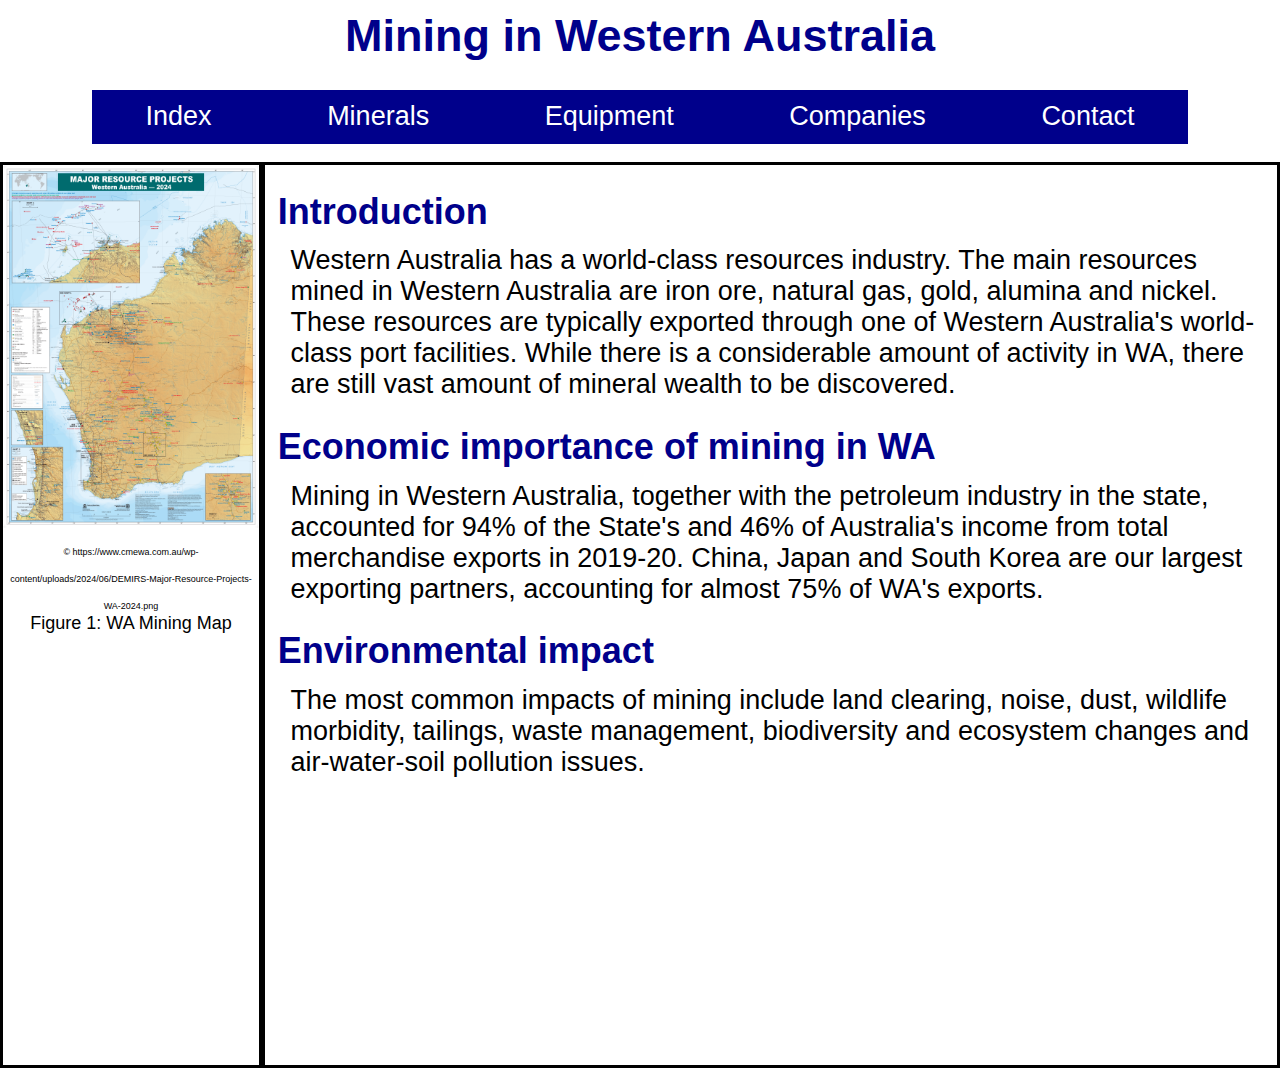
<file: index.htm>
<!DOCTYPE html>
<html lang="en">

<head>
    <title> Mining in Western Australia </title>
    <meta name="author" content="Frank Padovan">
    <meta charset="utf-8">
    <link rel="stylesheet" href="styles.css">
</head>

<body>
    <header>
        <h1> Mining in Western Australia </h1>
    </header>

    <nav class="flex-nav">
        <ul>
            <li><a href="index.htm"> Index </a></li>
            <li><a href="minerals.htm"> Minerals </a></li>
            <li><a href="equipment.htm"> Equipment </a></li>
            <li><a href="companies.htm"> Companies </a></li>
            <li><a href="contact.htm"> Contact </a></li>
        </ul>
    </nav>

    <div class="flex-container">
        <aside>
            <figure>
                <a href="https://en.wikipedia.org/wiki/Mining_in_Western_Australia" target="_blank">
                    <img src="Media_Assets/WA_Major_Resource_Projects_2024.png" alt="WA_Major_Resource_Projects_2024">
                </a>
                <footer><small>&copy;
                        https://www.cmewa.com.au/wp-content/uploads/2024/06/DEMIRS-Major-Resource-Projects-WA-2024.png
                    </small></footer>
                <figcaption> Figure 1: WA Mining Map </figcaption>
            </figure>
        </aside>

        <main>
            <section>
                <h2> Introduction </h2>
                <p> Western Australia has a world-class resources industry. The main resources mined in Western
                    Australia are iron ore, natural gas, gold, alumina and nickel. These resources are typically
                    exported through one of Western Australia's world-class port facilities. While there is a
                    considerable amount of activity in WA, there are still vast amount of mineral wealth to be
                    discovered. </p>
            </section>

            <section>
                <h2> Economic importance of mining in WA </h2>
                <p> Mining in Western Australia, together with the petroleum industry in the state, accounted for 94% of
                    the State's and 46% of Australia's income from total merchandise exports in 2019-20. China, Japan
                    and South Korea are our largest exporting partners, accounting for almost 75% of WA's exports. </p>
            </section>

            <section>
                <h2> Environmental impact </h2>
                <p> The most common impacts of mining include land clearing, noise, dust, wildlife morbidity, tailings,
                    waste management, biodiversity and ecosystem changes and air-water-soil pollution issues. </p>
            </section>
        </main>
    </div>
</body>

</html>
</file>
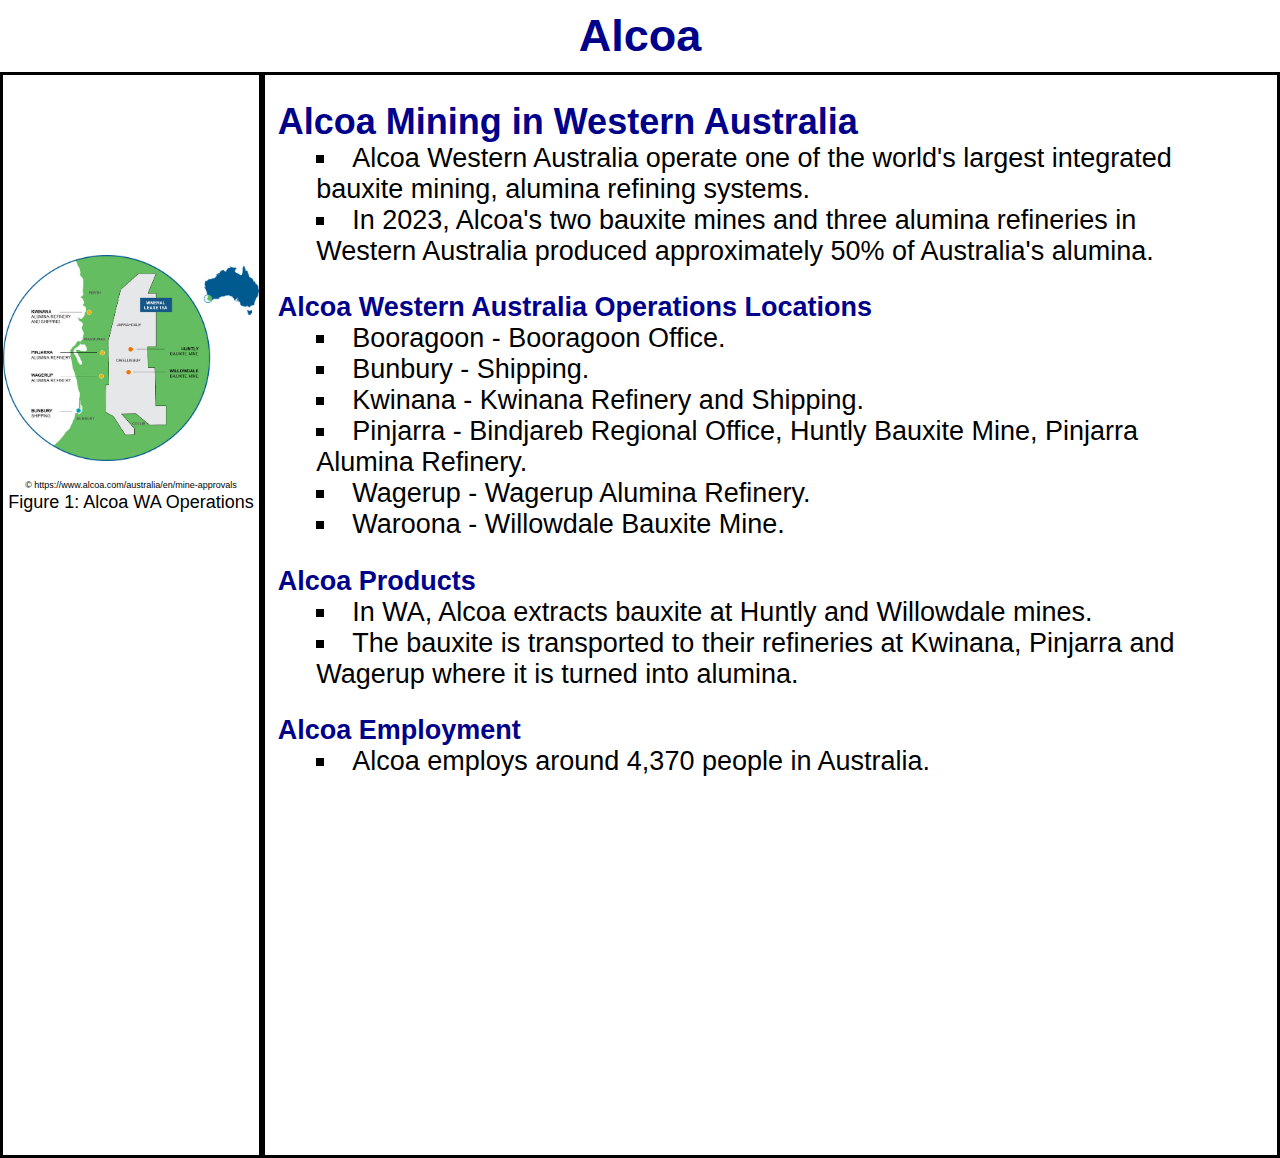
<file: comp001.htm>
<!DOCTYPE html>
<html lang="en">

<head>
    <title> currcompany </title>
    <meta name="author" content="Frank Padovan">
    <meta charset="utf-8">
    <link rel="stylesheet" href="styles.css">
    <style>
        .flex-container>main {
            width: 100vw;
        }
    </style>
</head>

<body>
    <header>
        <h1> Alcoa </h1>
    </header>
    <div class="flex-container">
        <aside id="companyAside">
            <figure>
                <img src="Media_Assets/Alcoa_WA_Operations.jpg" alt="Alcoa_WA_Operations">
                <footer><small>&copy; https://www.alcoa.com/australia/en/mine-approvals </small></footer>
                <figcaption> Figure 1: Alcoa WA Operations </figcaption>
            </figure>
        </aside>

        <main>
            <section>
                <h2> Alcoa Mining in Western Australia </h2>
                <ul>
                    <li>
                        Alcoa Western Australia operate one of the world's largest integrated bauxite mining, alumina
                        refining systems.
                    </li>
                    <li>
                        In 2023, Alcoa's two bauxite mines and three alumina refineries in Western Australia produced
                        approximately 50% of Australia's alumina.
                    </li>
                </ul>
            </section>

            <section>
                <h3> Alcoa Western Australia Operations Locations </h3>
                <ul>
                    <li> Booragoon - Booragoon Office. </li>
                    <li> Bunbury - Shipping. </li>
                    <li> Kwinana - Kwinana Refinery and Shipping. </li>
                    <li> Pinjarra - Bindjareb Regional Office, Huntly Bauxite Mine, Pinjarra Alumina Refinery. </li>
                    <li> Wagerup - Wagerup Alumina Refinery. </li>
                    <li> Waroona - Willowdale Bauxite Mine. </li>
                </ul>
            </section>

            <section>
                <h3> Alcoa Products </h3>
                <ul>
                    <li> In WA, Alcoa extracts bauxite at Huntly and Willowdale mines. </li>
                    <li>
                        The bauxite is transported to their refineries at Kwinana, Pinjarra and Wagerup where it is
                        turned
                        into alumina.
                    </li>
                </ul>
            </section>

            <section>
                <h3> Alcoa Employment </h3>
                <ul>
                    <li> Alcoa employs around 4,370 people in Australia. </li>
                </ul>
            </section>
        </main>
    </div>
</body>

</html>
</file>
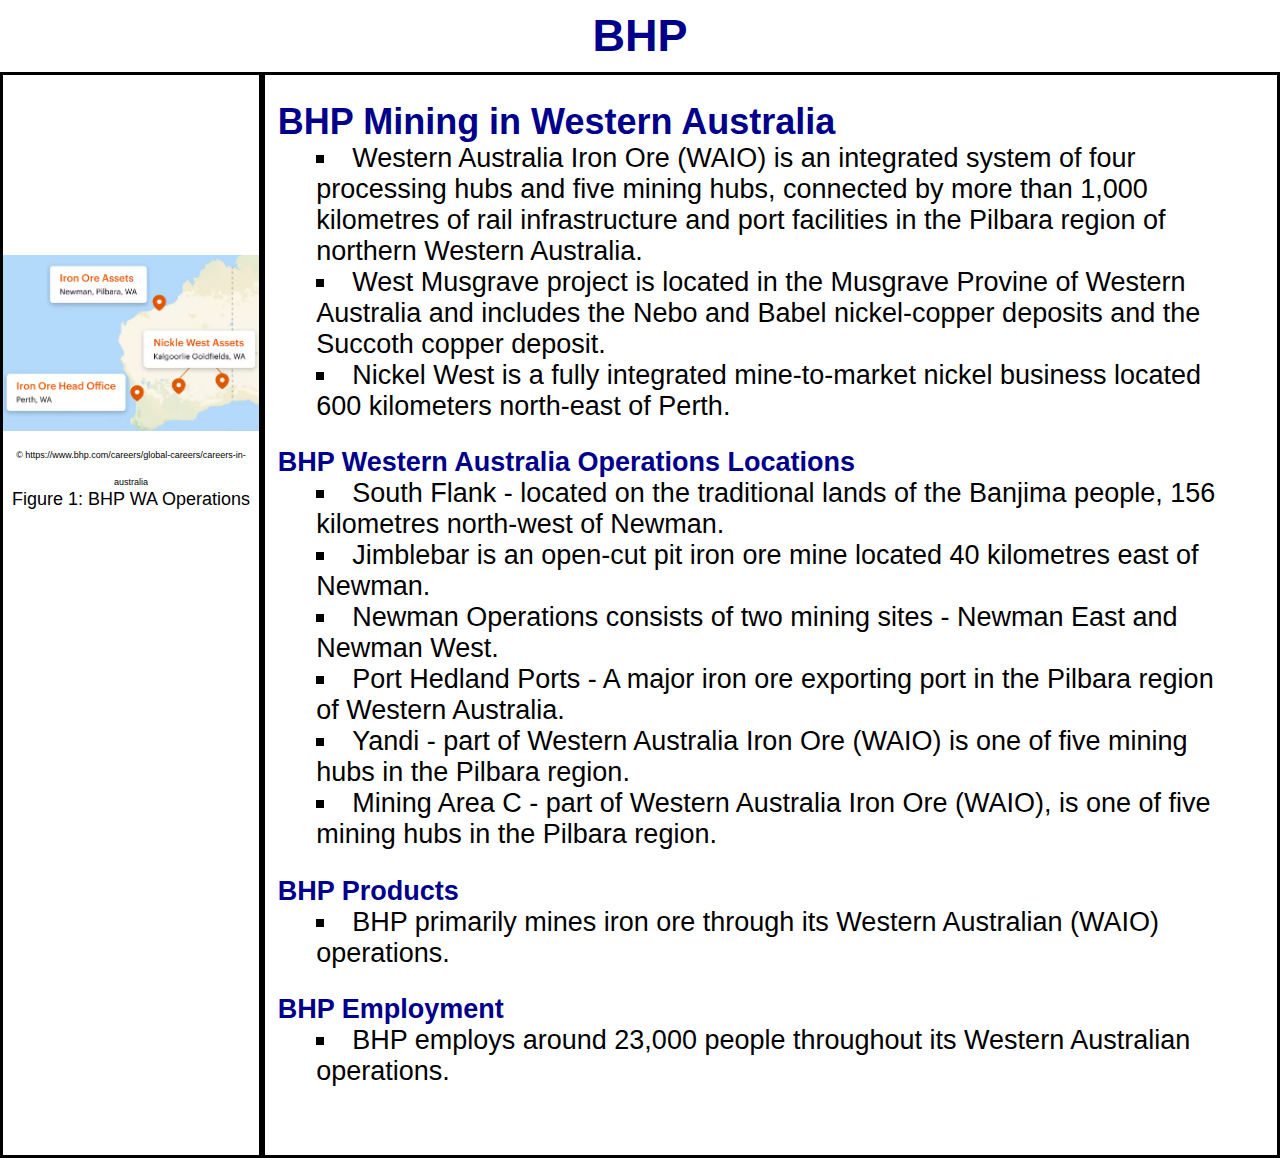
<file: comp002.htm>
<!DOCTYPE html>
<html lang="en">

<head>
    <title> currcompany </title>
    <meta name="author" content="Frank Padovan">
    <meta charset="utf-8">
    <link rel="stylesheet" href="styles.css">
    <style>
        .flex-container>main {
            width: 100vw;
        }
    </style>
</head>

<body>
    <header>
        <h1> BHP </h1>
    </header>
    <div class="flex-container">
        <aside id="companyAside">
            <figure>
                <img src="Media_Assets/Pictures/BHP_WA_Operations.png" alt="BHP_WA_Operations">
                <footer><small>&copy; https://www.bhp.com/careers/global-careers/careers-in-australia </small></footer>
                <figcaption> Figure 1: BHP WA Operations </figcaption>
            </figure>
        </aside>

        <main>
            <section>
                <h2> BHP Mining in Western Australia </h2>
                <ul>
                    <li>
                        Western Australia Iron Ore (WAIO) is an integrated system of four processing hubs and five
                        mining
                        hubs,
                        connected by more than 1,000 kilometres of rail infrastructure and port facilities in the
                        Pilbara
                        region of northern Western Australia.
                    </li>
                    <li>
                        West Musgrave project is located in the Musgrave Provine of Western Australia and includes the
                        Nebo
                        and Babel nickel-copper deposits and the Succoth copper deposit.
                    </li>
                    <li>
                        Nickel West is a fully integrated mine-to-market nickel business located 600 kilometers
                        north-east
                        of Perth.
                    </li>
                </ul>
            </section>

            <section>
                <h3> BHP Western Australia Operations Locations </h3>
                <ul>
                    <li>
                        South Flank - located on the traditional lands of the Banjima people, 156 kilometres north-west
                        of
                        Newman.
                    </li>
                    <li> Jimblebar is an open-cut pit iron ore mine located 40 kilometres east of Newman. </li>
                    <li> Newman Operations consists of two mining sites - Newman East and Newman West. </li>
                    <li> Port Hedland Ports - A major iron ore exporting port in the Pilbara region of Western
                        Australia. </li>
                    <li> Yandi - part of Western Australia Iron Ore (WAIO) is one of five mining hubs in the Pilbara
                        region. </li>
                    <li>
                        Mining Area C - part of Western Australia Iron Ore (WAIO), is one of five mining hubs in the
                        Pilbara region.
                    </li>
                </ul>
            </section>

            <section>
                <h3> BHP Products </h3>
                <ul>
                    <li> BHP primarily mines iron ore through its Western Australian (WAIO) operations. </li>
                </ul>
                <h3> BHP Employment </h3>
                <ul>
                    <li> BHP employs around 23,000 people throughout its Western Australian operations. </li>
                </ul>
            </section>
        </main>
    </div>
</body>

</html>
</file>
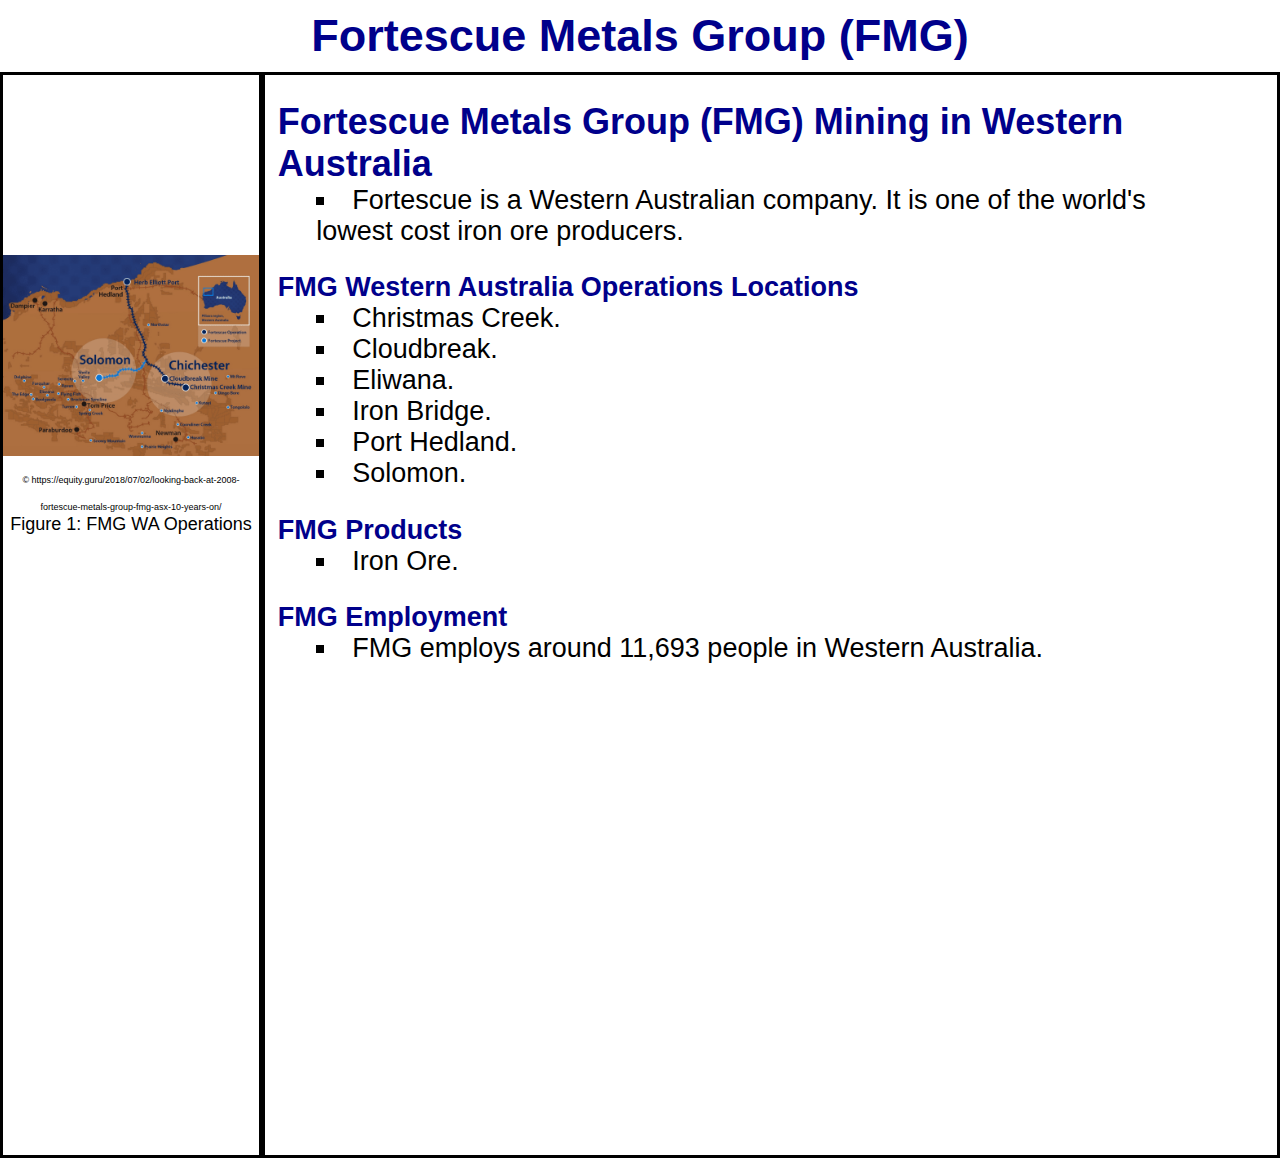
<file: comp003.htm>
<!DOCTYPE html>
<html lang="en">

<head>
    <title> currcompany </title>
    <meta name="author" content="Frank Padovan">
    <meta charset="utf-8">
    <link rel="stylesheet" href="styles.css">
    <style>
        .flex-container>main {
            width: 100vw;
        }
    </style>
</head>

<body>
    <header>
        <h1> Fortescue Metals Group (FMG) </h1>
    </header>
    <div class="flex-container">
        <aside id="companyAside">
            <figure>
                <img src="Media_Assets/Pictures/FMG_WA_Operations.png" alt="FMG_WA_Operations">
                <footer><small>&copy;
                        https://equity.guru/2018/07/02/looking-back-at-2008-fortescue-metals-group-fmg-asx-10-years-on/
                    </small></footer>
                <figcaption> Figure 1: FMG WA Operations </figcaption>
            </figure>
        </aside>

        <main>
            <section>
                <h2> Fortescue Metals Group (FMG) Mining in Western Australia </h2>
                <ul>
                    <li>
                        Fortescue is a Western Australian company. It is one of the world's lowest cost iron ore
                        producers.
                    </li>
                </ul>
            </section>

            <section>
                <h3> FMG Western Australia Operations Locations </h3>
                <ul>
                    <li> Christmas Creek. </li>
                    <li> Cloudbreak. </li>
                    <li> Eliwana. </li>
                    <li> Iron Bridge. </li>
                    <li> Port Hedland. </li>
                    <li> Solomon. </li>
                </ul>
            </section>

            <section>
                <h3> FMG Products </h3>
                <ul>
                    <li> Iron Ore. </li>
                </ul>
            </section>

            <section>
                <h3> FMG Employment </h3>
                <ul>
                    <li> FMG employs around 11,693 people in Western Australia. </li>
                </ul>
            </section>
        </main>
    </div>
</body>

</html>
</file>
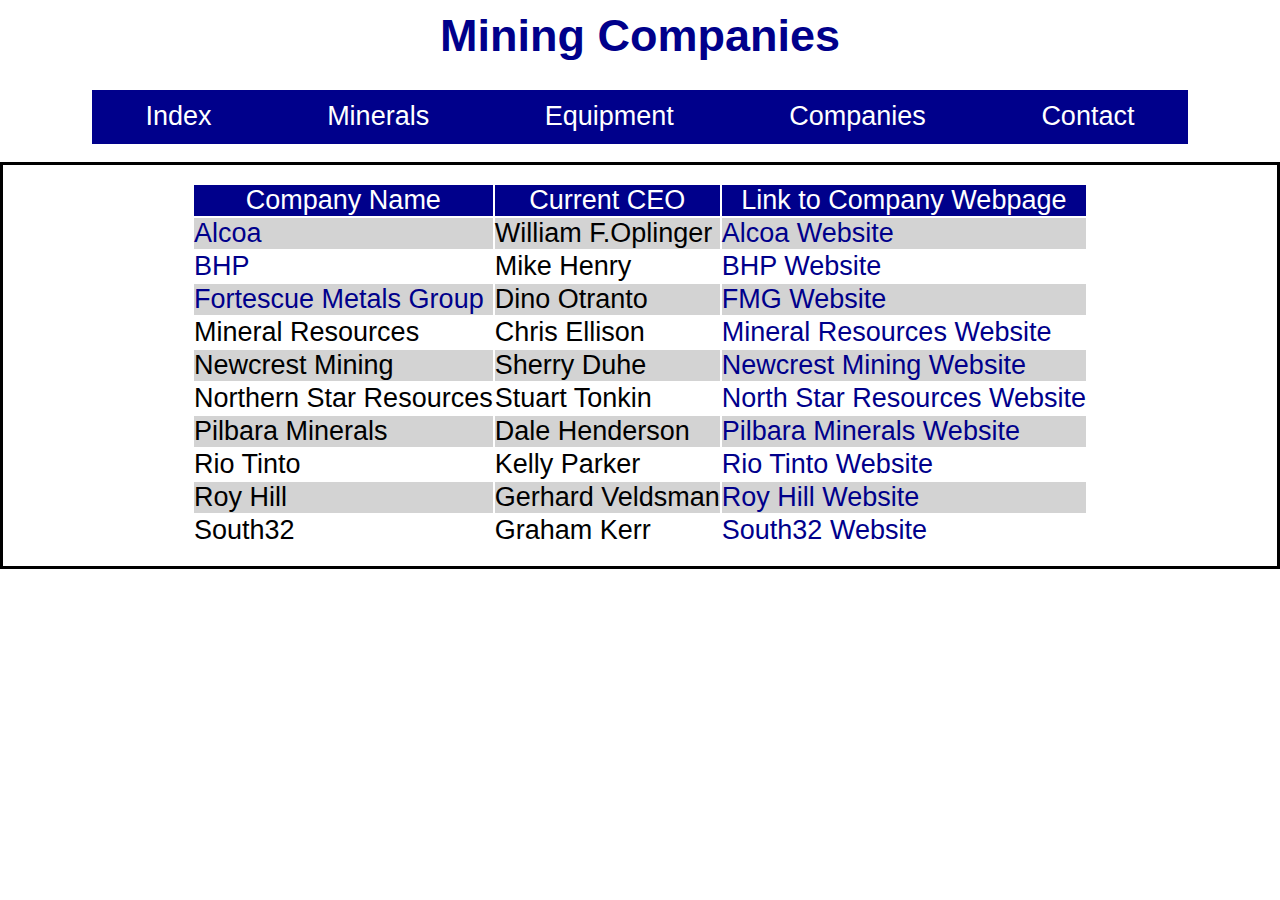
<file: companies.htm>
<!DOCTYPE html>
<html lang="en">

<head>
    <title> Mining Companies </title>
    <meta name="author" content="Frank Padovan">
    <meta charset="utf-8">
    <link rel="stylesheet" href="styles.css">
    <style>
        .flex-container>main {
            width: 100vw;
        }
    </style>
</head>

<body>
    <header>
        <h1> Mining Companies </h1>
    </header>

    <nav class="flex-nav">
        <ul>
            <li><a href="index.htm"> Index </a></li>
            <li><a href="minerals.htm"> Minerals </a></li>
            <li><a href="equipment.htm"> Equipment </a></li>
            <li><a href="companies.htm"> Companies </a></li>
            <li><a href="contact.htm"> Contact </a></li>
        </ul>
    </nav>
    <div class="flex-container">
        <main>
            <table>
                <tr>
                    <th> Company Name </th>
                    <th> Current CEO </th>
                    <th> Link to Company Webpage </th>
                </tr>
                <tr>
                    <td><a href="comp001.htm" target="_blank"> Alcoa </a></td>
                    <td> William F.Oplinger </td>
                    <td> <a href="https://www.alcoa.com/global/en/home/" target="_blank"> Alcoa Website </a> </td>
                </tr>
                <tr>
                    <td><a href="comp002.htm" target="_blank"> BHP </a></td>
                    <td> Mike Henry </td>
                    <td> <a href="https://www.bhp.com/" target="_blank"> BHP Website </a> </td>
                </tr>
                <tr>
                    <td><a href="comp003.htm" target="_blank"> Fortescue Metals Group </a></td>
                    <td> Dino Otranto </td>
                    <td> <a href="https://www.fortescue.com/en" target="_blank"> FMG Website </a> </td>
                </tr>
                <tr>
                    <td> Mineral Resources </td>
                    <td> Chris Ellison </td>
                    <td> <a href="https://www.mineralresources.com.au/" target="_blank"> Mineral Resources Website </a>
                    </td>
                </tr>
                <tr>
                    <td> Newcrest Mining </td>
                    <td> Sherry Duhe </td>
                    <td> <a href="https://www.newcrest.com/" target="_blank"> Newcrest Mining Website </a> </td>
                </tr>
                <tr>
                    <td> Northern Star Resources </td>
                    <td> Stuart Tonkin </td>
                    <td> <a href="https://www.nsrltd.com/" target="_blank"> North Star Resources Website </a> </td>
                </tr>
                <tr>
                    <td> Pilbara Minerals </td>
                    <td> Dale Henderson </td>
                    <td> <a href="https://pls.com/" target="_blank"> Pilbara Minerals Website </a> </td>
                </tr>
                <tr>
                    <td> Rio Tinto </td>
                    <td> Kelly Parker </td>
                    <td> <a href="https://www.riotinto.com/" target="_blank"> Rio Tinto Website </a> </td>
                </tr>
                <tr>
                    <td> Roy Hill </td>
                    <td> Gerhard Veldsman </td>
                    <td> <a href="https://www.royhill.com.au/" target="_blank"> Roy Hill Website </a> </td>
                </tr>
                <tr>
                    <td> South32 </td>
                    <td> Graham Kerr </td>
                    <td> <a href="https://www.south32.net/" target="_blank"> South32 Website </a> </td>
                </tr>
            </table>
        </main>
    </div>
</body>

</html>
</file>
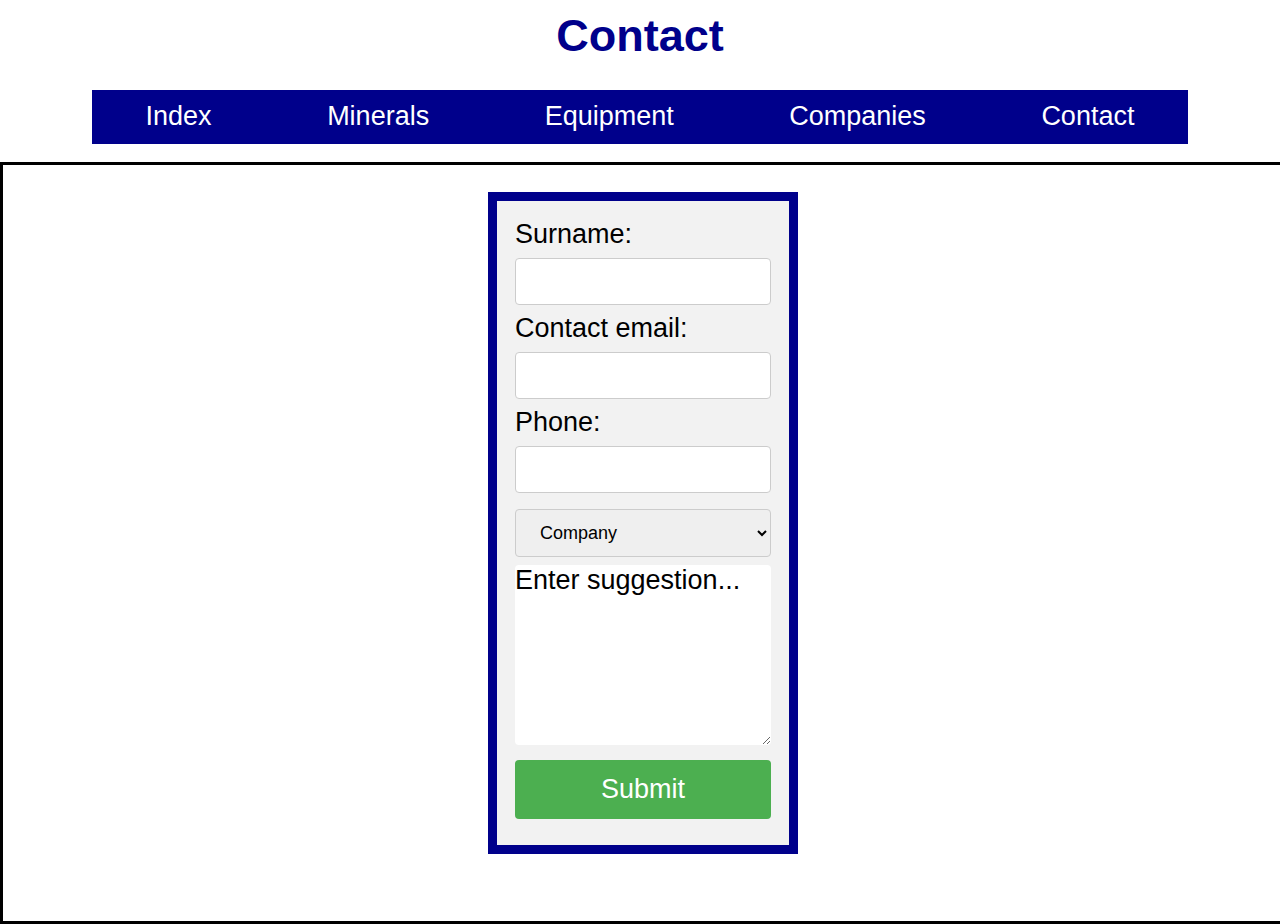
<file: contact.htm>
<!DOCTYPE html>
<html lang="en">

<head>
    <title> Contact </title>
    <meta name="author" content="Frank Padovan">
    <meta charset="utf-8">
    <link rel="stylesheet" href="styles.css">
    <style>
        .flex-container>main {
            width: 100vw;
        }
    </style>
</head>

<body>
    <header>
        <h1> Contact </h1>
    </header>

    <nav class="flex-nav">
        <ul>
            <li><a href="index.htm"> Index </a></li>
            <li><a href="minerals.htm"> Minerals </a></li>
            <li><a href="equipment.htm"> Equipment </a></li>
            <li><a href="companies.htm"> Companies </a></li>
            <li><a href="contact.htm"> Contact </a></li>
        </ul>
    </nav>
    <div class="flex-contact">
        <main>
            <form action="additem.php" method="post">
                <label for="requestor"> Surname: </label>
                <input type="text" id="requestor" name="requestor">
                <label for="email"> Contact email: </label>
                <input type="text" id="email" name="email">
                <label for="phone"> Phone: </label>
                <input type="text" id="phone" name="phone">

                <select id="infotype" name="infotype">
                    <option value="company">Company</option>
                    <option value="mineral">Mineral</option>
                    <option value="equipment">Equipment</option>
                </select>

                <textarea>Enter suggestion...</textarea>

                <input type="submit" value="Submit">

            </form>
        </main>
    </div>
</body>

</html>
</file>
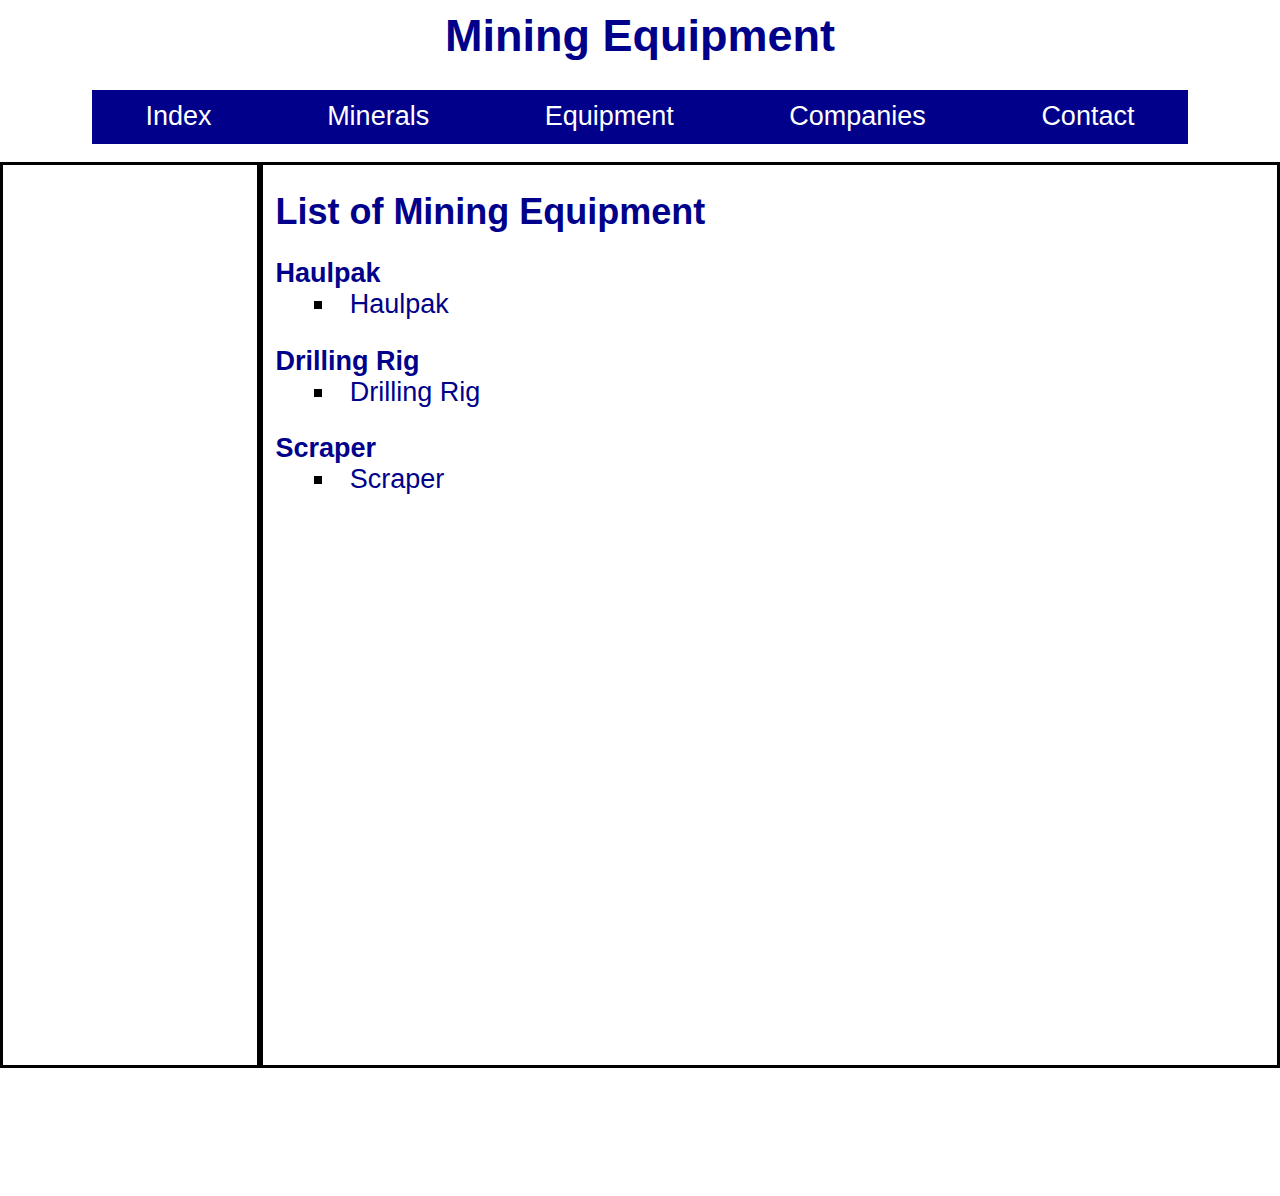
<file: equipment.htm>
<!DOCTYPE html>
<html lang="en">

<head>
    <title> Mining Equipment </title>
    <meta name="author" content="Frank Padovan">
    <meta charset="utf-8">
    <link rel="stylesheet" href="styles.css">
</head>

<body>
    <header>
        <h1> Mining Equipment </h1>
    </header>

    <nav class="flex-nav">
        <ul>
            <li><a href="index.htm"> Index </a></li>
            <li><a href="minerals.htm"> Minerals </a></li>
            <li><a href="equipment.htm"> Equipment </a></li>
            <li><a href="companies.htm"> Companies </a></li>
            <li><a href="contact.htm"> Contact </a></li>
        </ul>
    </nav>
    <div class="flex-container">
        <aside>
            <iframe name="currequip" title="Description"></iframe>
        </aside>

        <main>
            <h2> List of Mining Equipment </h2>
            <h3> Haulpak </h3>
            <ul>
                <li><a href="Media_Assets/Pictures/Pictures_Resized/Haulpak.jpg" target="currequip"> Haulpak </a></li>
            </ul>
            <h3> Drilling Rig </h3>
            <ul>
                <li><a href="Media_Assets/Pictures/Pictures_Resized/Drilling_Rig.jpg" target="currequip"> Drilling Rig </a></li>
            </ul>
            <h3> Scraper </h3>
            <ul>
                <li><a href="Media_Assets/Pictures/Pictures_Resized/Scraper.jpg" target="currequip"> Scraper </a></li>
            </ul>
        </main>
    </div>
</body>

</html>
</file>
<file: styles.css>
* {
    border-style: none;
    color: black;
    font-family: Calibri, Arial, sans-serif;
    font-size: 3vh;
    font-weight: normal;
    margin: 0px;
    padding: 0px;
}

#companyAside {
    padding-top: 20vh;
}

.flex-contact {
    display: flex;
    border: solid;
    justify-content: center;
    width: 100vw;
    height: 80vh;
    padding-top: 4vh;
}

.flex-contact form {
    width: 20vw;
    background-color: #f2f2f2;
    outline-style: solid;
    border: 1vh;
    padding: 2vh;
    outline: darkblue solid 1vh;
    justify-content: center;
}

.flex-container {
    display: flex;
    flex-direction: row;
    justify-content: center;
}

.flex-container aside {
    width: 20vw;
    height: 100vh;
    border-style: solid;
    line-height: 1;
}

.flex-container aside img {
    width: 20vw;
}

.flex-container aside figcaption {
    font-size: 2vh;
    text-align: center;
}

.flex-container aside footer {
    text-align: center;
}

.flex-container aside footer small {
    font-size: 1vh;
}

.flex-container main {
    width: 80vw;
    border-style: solid;
}

.flex-container main table {
    display: flex;
    justify-content: center;
    padding: 2vh;
}

.flex-nav {
    display: flex;
    border-style: none;
    justify-content: center;
    width: 100vw;
    height: 6vh;
    padding-top: 2vh;
    padding-bottom: 2vh;
}

.flex-nav li {
    display: inline-flex;
    list-style-type: none;
    text-align: center;
}

.flex-nav li a {
    border-style: none;
    color: white;
    font-size: 3vh;
    text-align: center;
    padding: 1.2vh 6vh;
}

.flex-nav li a:hover {
    background-color: black;
}

.flex-nav ul {
    background-color: darkblue;
    padding: 0px;
    margin: 0px;
}

a {
    color: darkblue;
    text-decoration: none;
}

a:hover {
    background-color: lightblue;
}

h1 {
    color: darkblue;
    font-size: 5vh;
    font-weight: bold;
    text-align: center;
}

h2 {
    color: darkblue;
    font-size: 4vh;
    font-weight: bold;
    padding-top: 2vw;
    padding-left: 1vw;
}

h3 {
    color: darkblue;
    font-size: 3vh;
    font-weight: bold;
    padding-top: 2vw;
    padding-left: 1vw;
}

header {
    display: flex;
    align-items: center;
    justify-content: center;
    width: 100vw;
    height: 8vh;
}

iframe {
    width: 100%;
    height: 100%;
    padding-top: 14vh;
}

input[type=text],
select {
    display: inline-block;
    width: 100%;
    border: 1px solid #ccc;
    border-radius: 4px;
    box-sizing: border-box;
    font-size: 2vh;
    padding: 12px 20px;
    margin: 8px 0;
}

input[type=submit] {
    width: 100%;
    background-color: #4CAF50;
    border: none;
    border-radius: 4px;
    cursor: pointer;
    color: white;
    padding: 14px 20px;
    margin: 8px 0;
}

input[type=submit]:hover {
    background-color: #45a049;
}

ul {
    list-style-type: square;
    list-style-position: inside;
    padding-left: 4vw;
    padding-right: 4vw;
}

p {
    padding-top: 1vw;
    padding-left: 2vw;
}

textarea {
    width: 100%;
    height: 20vh;
    box-sizing: border-box;
    border-radius: 4px;
}

tr:nth-child(even) {
    background-color: lightgrey;
}

tr:hover {
    background-color: lightblue;
}

tr:nth-child(even):hover {
    background-color: lightblue;
}

th {
    background-color: darkblue;
    color: white;
}

video {
    box-sizing: border-box;
    max-width: 100%;
    height: auto;
    border: 10px solid black;
    border-radius: 20px;
    opacity: 0.5;
}

@media print {
    aside {
        display: none;
    }

    nav {
        display: none;
    }
}
</file>
